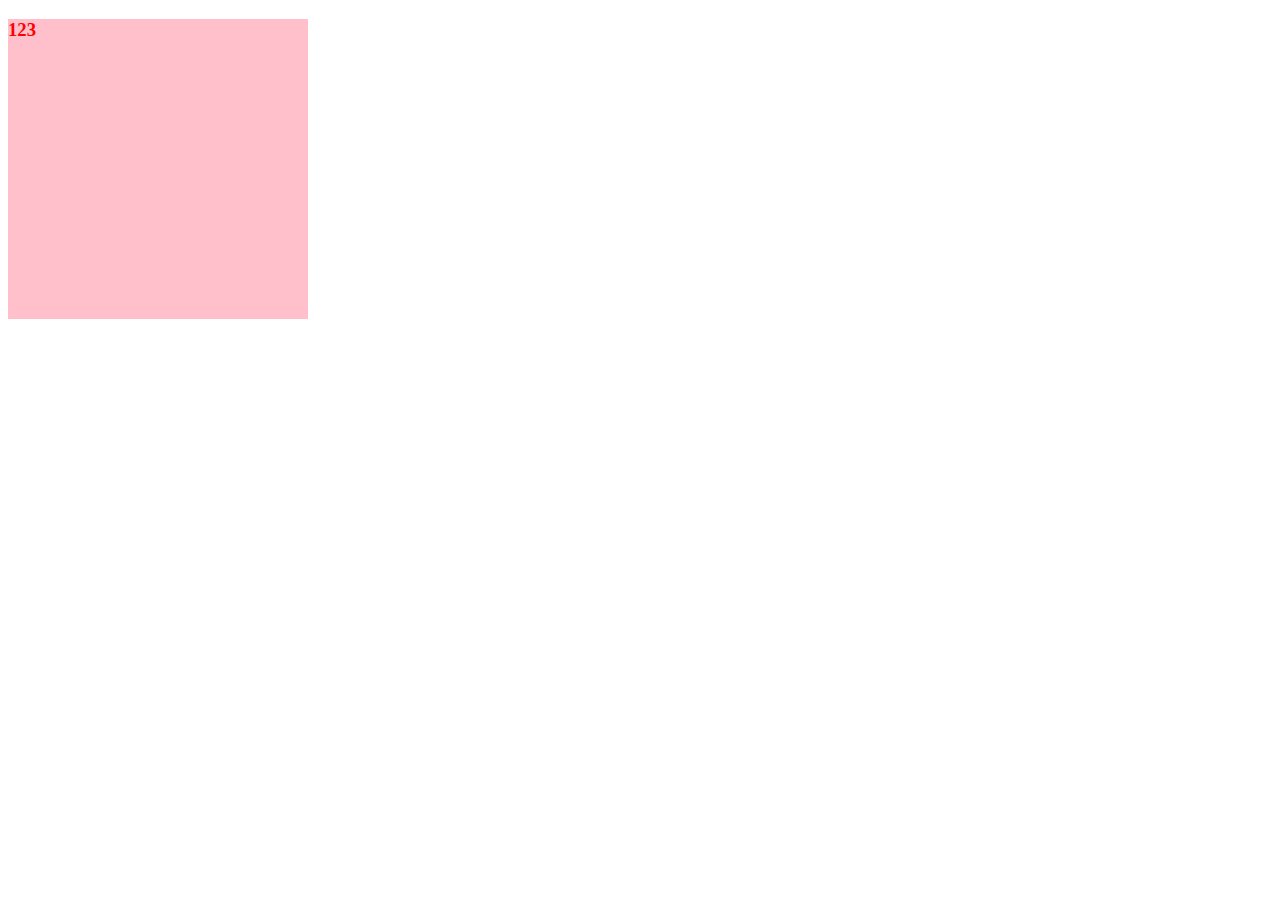
<file: 123.html>
<!DOCTYPE html>
<html lang="en">
<head>
  <meta charset="UTF-8">
  <meta http-equiv="X-UA-Compatible" content="IE=edge">
  <meta name="viewport" content="width=device-width, initial-scale=1.0">
  <title>Document</title>
  <link rel="stylesheet" href="./123.css">
</head>
<body>
  <div>
    <h3>123</h3>
  </div>
</body>
</html>
</file>
<file: 123.css>
div {
  width: 300px;
  height: 300px;
  background-color: pink;
}
h3 {
  color: red;
}
</file>
